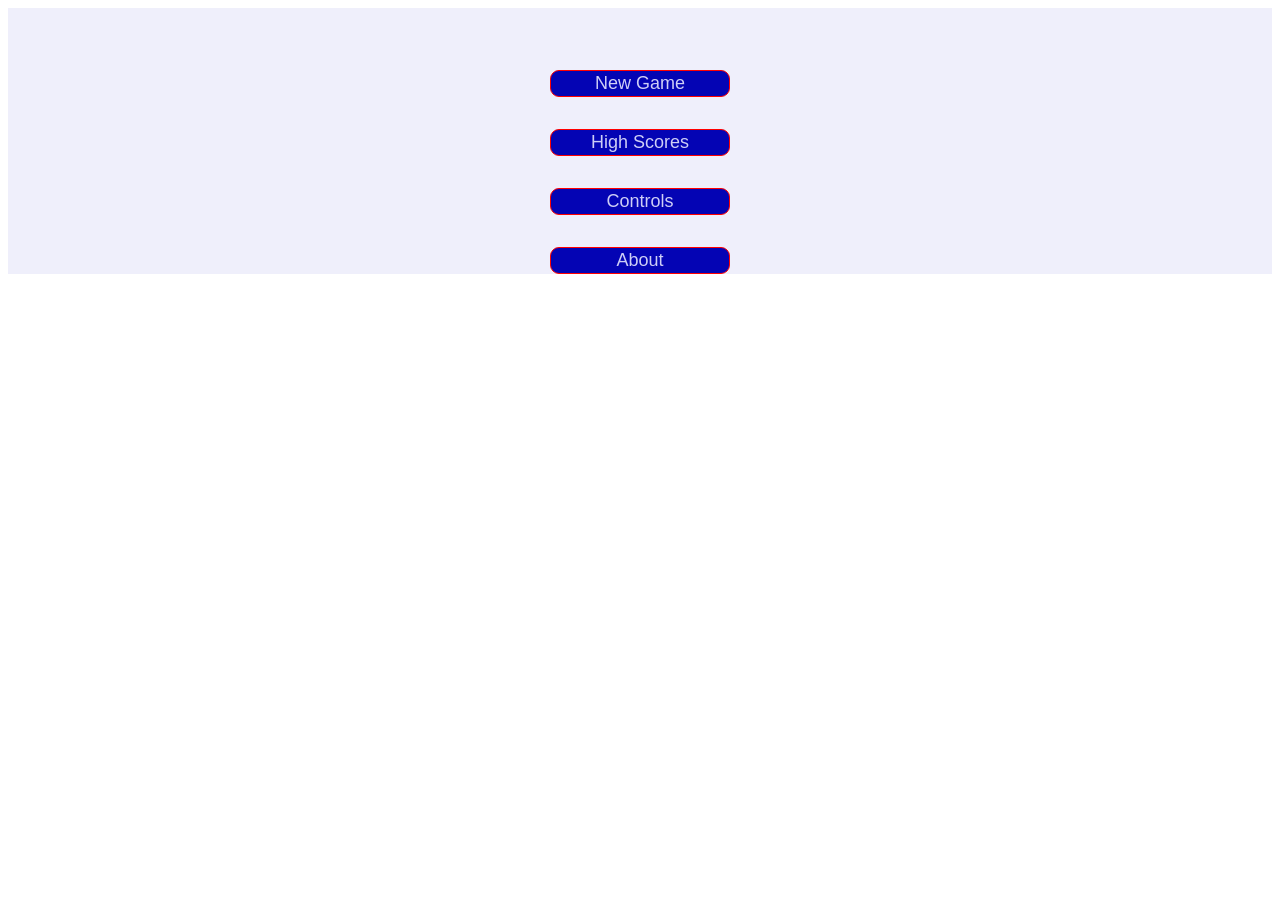
<file: index.html>
<!DOCTYPE html>
<html lang = "en-US">
<head>
    <meta charset = "UTF-8">
    <title>HW3: Lunar Lander</title>

    <link rel="stylesheet" href="styles/game.css">
</head>
<!-- <body onload = "initialize()">
    <canvas id = "canvas-main"></canvas>

    
</body> -->

<body onload = "MyGame.game.initialize();">
    <div id = "game">
        <div id = "main-menu" class = "screen">
            <ul class = "menu">
                <li><button id = "id-new-game">New Game</button></li>
                <li><button id = "id-high-scores">High Scores</button></li>
                <li><button id = "id-controls">Controls</button></li>
                <li><button id = "id-about">About</button></li>
            </ul>
        </div>
        <div id = "game-play" class = "screen">
            <canvas id = "id-canvas"></canvas>
        </div>
        <div id = "high-scores" class = "screen">
            <h1>High Scores</h1>
            <p>Lower is better</p>
            <ol id="scores"></ol>
            <ul class = "menu">
                <li><button id = "id-high-scores-back">Back</button></li>
            </ul>
        </div>
        <div id = "controls" class = "screen">
            <h1>Controls</h1>
            <p>To change the controls, click on the control you wish to change and then press the button you would like it mapped to</p>
            
            
            <ul class = "menu">
                <li><button id = "thrust-control">Thrust</button></li>
                <li><button id = "right-control">Right</button></li>
                <li><button id = "left-control">Left</button></li>
                <li><button id = "esc-control">Escape</button></li>
                <li><button id = "id-controls-back">Back</button></li>
            </ul>
        </div>
        <div id = "about" class = "screen">
            <h1>About</h1>
            <p>Developed by</p>
            <p>Griffin Hackley</p>
            <ul class = "menu">
                <li><button id = "id-about-back">Back</button></li>
            </ul>
        </div>
    </div>

    <script>
        let MyGame = {
            screens : {},
            input: {},
            objects: {},
            render: []
        };
    </script>
    <!-- <script src = "scripts/objects/logo.js"></script>
    <script src = "scripts/objects/text.js"></script>
    <script src = "scripts/render/core.js"></script>
    <script src = "scripts/render/logo.js"></script>
    <script src = "scripts/render/text.js"></script>
    <script src = "scripts/input-keyboard.js"></script>
    <script src = "scripts/input-mouse.js"></script> -->

    <script src = "scripts/game.js"></script>
    <script src = "scripts/mainmenu.js"></script>
    <script src = "scripts/gameplay.js"></script>
    <script src = "scripts/highscores.js"></script>
    <script src = "scripts/controls.js"></script>
    <script src = "scripts/about.js"></script>

</body>

</html>
</file>
<file: styles/game.css>
#id-canvas {
    margin: auto;
    padding: 10px;
}

body {
    overflow: hidden;
}

#game {
    margin: auto;
    display: block;
    width: 100%;
    height: 100%;
    background-color: rgb(239,239,251);
    font-size: 40px;
}

#control{
    font-family: Arial, sans-serif;
    font-size: 0.6em;
    color: #CECEF6;
    width: 10em;
    height: 1.5em;
    background: #0404B4;
    border: 0.1em solid rgb(255, 0, 0);
    border-radius: 0.5em;
}

#game .screen {
    width: 100%;
    height: 100%;
    display: none;
}

#game .screen.active {
    display: block;
}

#main-menu {
    padding-top: 1em;
    cursor: pointer;
    font-size: 0.75em;
}

ul.menu {
    text-align: center;
    padding: 0;
    margin: 0;
    list-style: none;
}

ul.menu li {
    margin: 0.8em 0;
}

ul.menu li button {
    font-family: Arial, sans-serif;
    font-size: 0.6em;
    color: #CECEF6;
    width: 10em;
    height: 1.5em;
    background: #0404B4;
    border: 0.1em solid rgb(255, 0, 0);
    border-radius: 0.5em;
}

ul.menu li button:hover {
    background: #2E2EFE;
}

ul.menu li button:active {
    color: #CECEF6;
    background: rgb(0, 0, 0);
}

#game div h1 {
    font-size: 1em;
    text-align: center;
}

#game div p {
    text-align: center;
}

#high-scores ol {
    text-align: center;
    padding: 0;
    margin: 0;
    list-style: none;
}

#game div p {
    font-size: 0.5em;
}

#about p {
    text-align: center;
}
</file>
